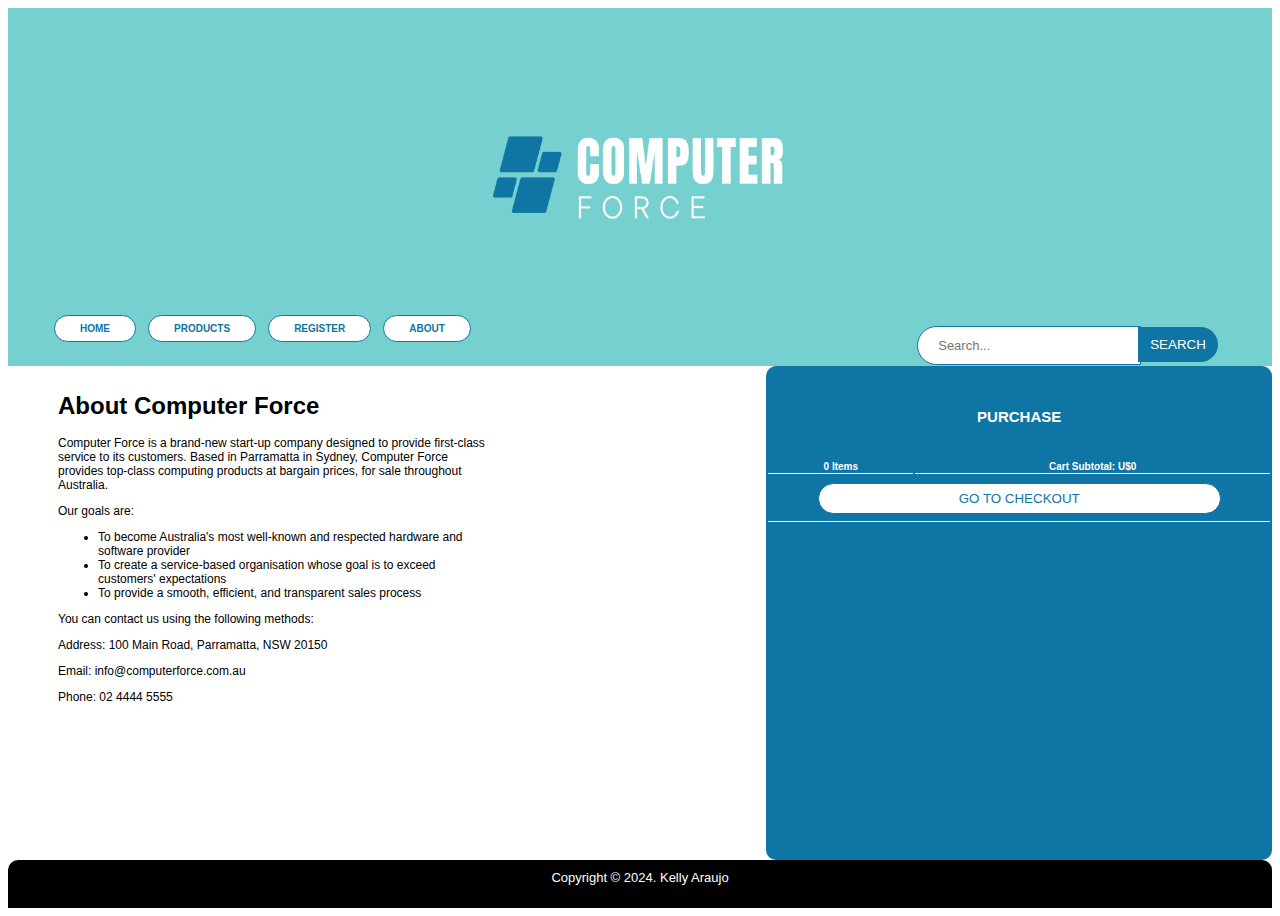
<file: about.html>
<!DOCTYPE html>
<html lang="en">
<head>
    <meta charset="UTF-8">
    <meta name="viewport" content="width=device-width, initial-scale=1.0">
    <title>Home</title>
    <link rel="stylesheet" href="about.css">
</head>
<body>
    <div class="container">
        <header>
            <div class="img-container">
                <img src="img/logo.png" alt="Logo Computer Force">
            </div>
        </header>

        <menu>
             <li>
                 <a href="Index.html" style="text-decoration:none" class="button">HOME</a>
                 <a href="products.html" style="text-decoration:none" class="button">PRODUCTS</a>
                 <a href="register.html" style="text-decoration:none" class="button">REGISTER</a>
                 <a href="about.html" style="text-decoration:none" class="button">ABOUT</a>
            </li>
                <li class="right">
                    <form class="searchbox" action="busca.html" method="get">
                        <input class="search" type="text" placeholder="Search...">
                        <button class="btn-busca">SEARCH</button>
                    </form>
                </li>
        </menu>

        <main>
            <h2>PURCHASE</h2>
            <table>
                <tr>
                    <td>0 Items</td>
                    <td>Cart Subtotal: U$0</td>
                </tr>
                <tr>
                    <td colspan="2"><button class="btn-checkout">GO TO CHECKOUT</button></td>
                </tr>
            </table>
        </main>


        <div id="sidebar">
            <h1>About Computer Force</h1>
            <p>Computer Force is a brand-new start-up company designed to provide first-class service to its customers. Based in Parramatta in Sydney, Computer Force provides top-class computing products at bargain prices, for sale throughout Australia.</p>
            <p>Our goals are:</p>
            <ul>
                <li>To become Australia's most well-known and respected hardware and software provider</li>
                <li>To create a service-based organisation whose goal is to exceed customers' expectations</li>
                <li>To provide a smooth, efficient, and transparent sales process</li>
            </ul>
            <p>You can contact us using the following methods:</p>
            <p>Address: 100 Main Road, Parramatta, NSW 20150</p>
            <p>Email: info@computerforce.com.au</p>
            <p>Phone: 02 4444 5555</p>
        </div>
        <footer>Copyright © 2024. Kelly Araujo</footer>
    </div>
</body>
</html>
</file>
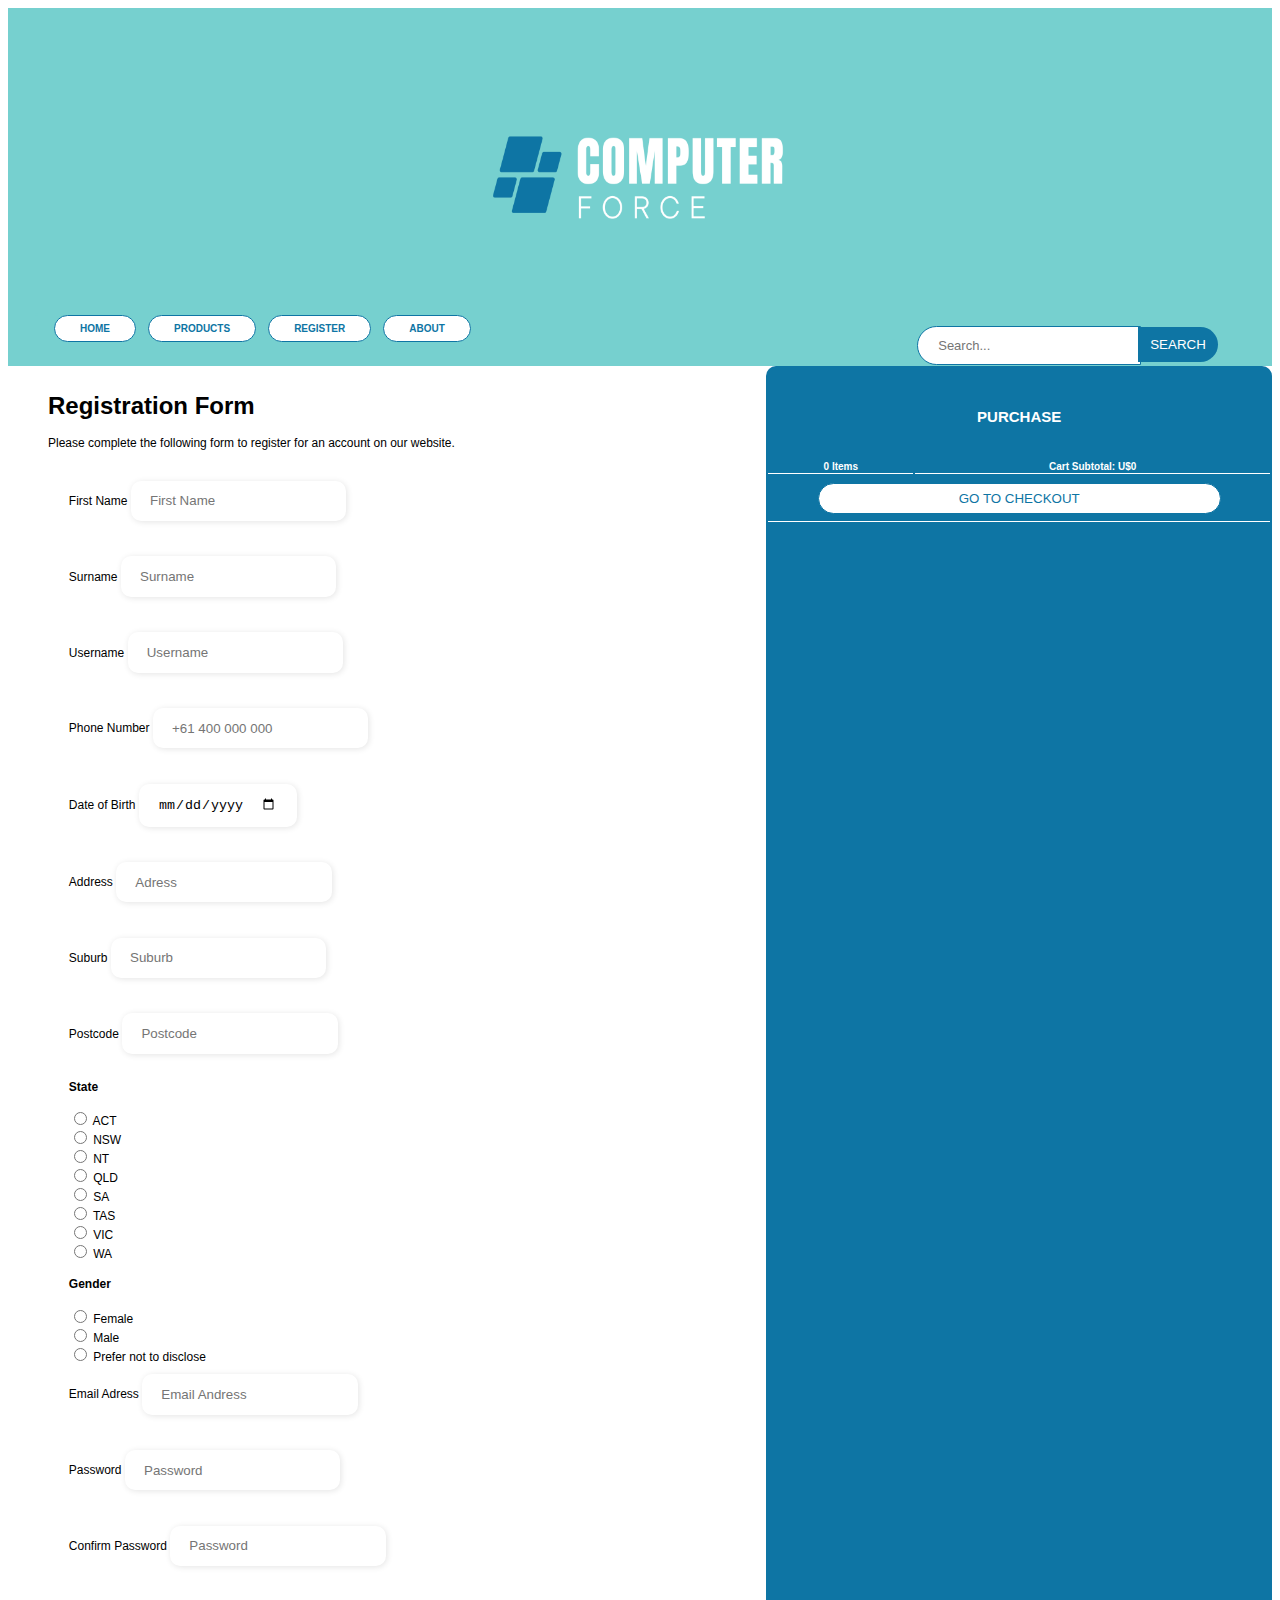
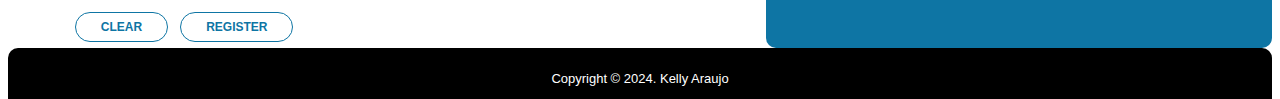
<file: register.html>
<!DOCTYPE html>
<html lang="en">
<head>
    <meta charset="UTF-8">
    <meta name="viewport" content="width=device-width, initial-scale=1.0">
    <title>Home</title>
    <link rel="stylesheet" href="main.css">
</head>
<body>
    <div class="container">
        <header>
            <div class="img-container">
                <img src="img/logo.png" alt="Logo Computer Force">
            </div>
            <link rel="stylesheet" href="register.css">
        </header>

        <menu>
             <li>
                 <a href="Index.html" style="text-decoration:none" class="button">HOME</a>
                 <a href="products.html" style="text-decoration:none" class="button">PRODUCTS</a>
                 <a href="register.html" style="text-decoration:none" class="button">REGISTER</a>
                 <a href="about.html" style="text-decoration:none" class="button">ABOUT</a>
                </li>
                <li class="right">
                    <form class="searchbox" action="busca.html" method="get">
                        <input class="search" type="text" placeholder="Search...">
                        <button class="btn-busca">SEARCH</button>
                    </form>
                </li>
        </menu>

        <main>
            <h2>PURCHASE</h2>
            <table>
                <tr>
                    <td>0 Items</td>
                    <td>Cart Subtotal: U$0</td>
                </tr>
                <tr>
                    <td colspan="2"><button class="btn-checkout">GO TO CHECKOUT</button></td>
                </tr>
            </table>
        </main>



        <div id="sidebar">
            <div class= "regis-container">
                <div class="form">
                        <div class="form-hearder">
                            <div class="title">
                                <h1>Registration Form</h1>
                                Please complete the following form to register for an account on our website.
                            </div>
                        </div>

                        <div class="imput-group">

                            <div class="input-box">
                                <label for="firstname">First Name</label>
                                <input id="firstname" type="text" name="Firstname" placeholder="First Name" required>
                            </div>

                            <div class="input-box">
                                <label for="surname">Surname</label>
                                <input id="surname" type="text" name="Surname" placeholder="Surname" required>
                            </div>

                            <div class="input-box">
                                <label for="username">Username</label>
                                <input id="username" type="text" name="Username" placeholder="Username" required>
                            </div>

                            <div class="input-box">
                                <label for="number">Phone Number</label>
                                <input id="number" type="tel" name="number" placeholder="+61 400 000 000">
                            </div>

                            <div class="input-box">
                                <label for="date">Date of Birth</label>
                                <input id="date" type="date" name="date">
                            </div>

                            
                            <div class="input-box">
                                <label for="address">Address</label>
                                <input id="address" type="text" name="address" placeholder="Adress" required>
                            </div>

                            <div class="input-box">
                                <label for="suburb">Suburb</label>
                                <input id="suburb" type="text" name="suburb" placeholder="Suburb" required>
                            </div>

                            <div class="input-box">
                                <label for="postcode">Postcode</label>
                                <input id="postcode" type="text" name="postcode" placeholder="Postcode" required>
                            </div>

                                    <div class="state-input">
                                        <div class="state-title">
                                            <h4>State</h4>
                                        </div>
                            
                                      <div class="state-group">
                                    <div class="state-input">
                                        <input type="radio" id="act" name="state">
                                        <label for="act">ACT</label>
                                    </div>
    
                                    <div class="state-input">
                                        <input type="radio" id="nsw" name="state">
                                        <label for="nsw">NSW</label>
                                    </div>
    
                                    <div class="state-input">
                                        <input type="radio" id="nt" name="state">
                                        <label for="nt">NT</label>
                                    </div>

                                    <div class="state-input">
                                        <input type="radio" id="qld" name="state">
                                        <label for="qld">QLD</label>
                                    </div>
                                    
                                    <div class="state-input">
                                        <input type="radio" id="sa" name="state">
                                        <label for="sa">SA</label>
                                    </div>

                                    <div class="state-input">
                                        <input type="radio" id="tas" name="state">
                                        <label for="tas">TAS</label>
                                    </div>

                                    <div class="state-input">
                                        <input type="radio" id="vic" name="state">
                                        <label for="vic">VIC</label>
                                    </div>

                                    <div class="state-input">
                                        <input type="radio" id="wa" name="state">
                                        <label for="wa">WA</label>
                                    </div>

                                    <div class="gender-input">
                                        <div class="gender-title">
                                            <h4>Gender</h4>
                                        </div>
        
                                        <div class="gender-group">
                                            <div class="gender-input">
                                                <input type="radio" id="female" name="gender">
                                                <label for="female">Female</label>
                                            </div>
            
                                            <div class="gender-input">
                                                <input type="radio" id="male" name="gender">
                                                <label for="male">Male</label>
                                            </div>
            
                                            <div class="gender-input">
                                                <input type="radio" id="none" name="gender">
                                                <label for="none">Prefer not to disclose</label>
                                            </div>
                                            
                           <div class="input-box">
                                <label for="email">Email Adress</label>
                                <input id="email" type="email" name="Email" placeholder="Email Andress" required>
                            </div>

                            <div class="input-box">
                                <label for="password">Password</label>
                                <input id="password" type="password" name="Password" placeholder="Password" required>
                            </div>

                            <div class="input-box">
                                <label for="confirmpassword">Confirm Password</label>
                                <input id="confirmpassword" type="password" name="Password" placeholder="Password" required>
                            </div> 
                        </div>
                            </div>
                        </div>
                         <br>
                            <a href="#" style="text-decoration:none" class="button">CLEAR</a>
                            <a href="#" style="text-decoration:none" class="button">REGISTER</a>
                    </div>
                </div>
            </div>
        </div>
        </div>
        
        <footer>
            <p>Copyright © 2024. Kelly Araujo</p>
        </footer>

    </div>
</body>
</html>
</file>
<file: about.css>
body {
    font-family: "Inter", sans-serif;
  }
  
  .container {
    display: grid;
    height: 100vh;
    grid-template-columns: 6.0fr 4.0fr;
    grid-template-rows: 2fr 0.1fr 5.2fr 0.5fr;
    grid-template-areas:
      "header header header header"
      "menu menu menu menu"
      "sidebar main main main"
      "footer footer footer footer";
    font-weight: 800;
    color:#76D0CF;
    font-size: 10px;
  }
  
  header {
    background: #76D0CF;
    grid-area: header;
    border-radius: var(--main-radius);
    padding-top: var(--main-padding);
    text-align: center;
  }

  .img-container {
    height: 35%;
  }

  img {
    padding-top: 45px;
    height: 28vh;
    width: 47vh;
  }
  
  menu {
    background: #76D0CF;
    grid-area: menu;
    border-radius: var(--main-radius);
    margin: 0;
    padding-bottom: 2px;
    padding-top: 2px;
  }

  .button{
    float: left;
    border: solid 1px #0E75A4;
    border-radius: 20px;
    color: #0E75A4;
    background-color: white;
    transition: background-color 0.5s ease, color 0.5s ease, transform 0.5s ease;
    cursor: pointer;
    margin: 6px;
    padding: 7px 25px;
    font-size: 12;
}
.button:hover{
    background-color: #0E75A4;
    color: white;
    transform: scale(1.2)
}

.searchbox {

    padding-right: 50px;
    padding-bottom: 5px;
}

.search{
    border-radius: 20px 0px 0px 20px;
    border: solid 1px #0E75A4;
	width:200px;
	height:35px;
	top:6px;
	right:-2px;
	outline:none;
	background:#FFF;
	color:#000000;
	position:relative;	
	font-size:13px;
    padding-left: 20px;

}

.btn-busca{
	width:80px;
	height:35px;
	border-radius:0.1px 20px 20px 0.1px;
	background:#0E75A4;
    color: white;
	cursor:pointer;
	top:5px;
	left:-4px;
	position:relative;
    border: none;
  
}
li.right { 
    float:right;
    padding-left: 10px;
}

  
main {
    background: #0E75A4;;
    grid-area: main;
    border-radius: 10px;
    padding-top: 30px;
    color: #FFF;
    text-align: center;
}

table {
    width: 100%;
    color: #FFF;
    text-align: center;
    padding-top: 20px;
    
}

td {
    border-bottom: 1px solid #FFF;
}

.btn-checkout {
    border: solid 1px #0E75A4;
    border-radius: 20px;
    color: #0E75A4;
    background-color: white;
    cursor: pointer;
    margin: 6px;
    padding: 7px 140px;
    font-size: 12;
}
  #sidebar {
    background: #ffffff;
    grid-area: sidebar;
    border-radius: var(--main-radius);
    padding-top: 10px;
    padding-left: 50px;
    padding-right: 280px;
    color:#000000;
    font-size: 12px;
    font-weight: normal;
  }
  
  footer {
    grid-gap: 5px;
    background: #000000;
    grid-area: footer;
    text-align: center;
    border-radius: var(--main-radius);
    padding-top: 10px;
    color:#FFF;
    font-weight: normal;
    font-size: 13px;
    border-radius: 10px 10px 0px 0px;
    
    
  }
  
  a {
    text-align: center;
    display: block;
    font-family: inherit;
    text-decoration: none;
    font-weight: bold;
    margin: 1rem;
  }
  
  @media only screen and (max-width: 550px) {
    .container {
      grid-template-columns: 1fr 1fr;
      grid-template-rows: 0.5fr 2.2fr 1fr;
      grid-template-areas:
        "header"
        "menu"
        "sidebar"
        "main"
        "footer";
    }
  }
</file>
<file: main.css>
body {
    font-family: "Inter", sans-serif;
  }
  
  .container {
    display: grid;
    height: 100vh;
    grid-template-columns: 6.0fr 4.0fr;
    grid-template-rows: 2fr 0.1fr 5.2fr 0.5fr;
    grid-template-areas:
      "header header header header"
      "menu menu menu menu"
      "sidebar main main main"
      "footer footer footer footer";
    font-weight: 800;
    color:#76D0CF;
    font-size: 10px;
    
  }
  
  header {
    background: #76D0CF;
    grid-area: header;
    border-radius: var(--main-radius);
    padding-top: var(--main-padding);
    text-align: center;
  }

  .img-container {
    height: 35%;
  }

  img {
    padding-top: 45px;
    height: 28vh;
    width: 47vh;
  }
  
  menu {
    background: #76D0CF;
    grid-area: menu;
    border-radius: var(--main-radius);
    margin: 0;
    padding-bottom: 2px;
    padding-top: 2px;
    float: inline-end;
    
  }

  .button{
    float: left;
    border: solid 1px #0E75A4;
    border-radius: 20px;
    color: #0E75A4;
    background-color: white;
    transition: background-color 0.5s ease, color 0.5s ease, transform 0.5s ease;
    cursor: pointer;
    margin: 6px;
    padding: 7px 25px;
    font-size: 12;
}
.button:hover{
    background-color: #0E75A4;
    color: white;
    transform: scale(1.2)
}

.searchbox {

    padding-right: 10px;
    padding-bottom: 5px;
}

.search{
  border-radius: 20px 0px 0px 20px;
  border: solid 1px #0E75A4;
	width:200px;
	height:32px;
	top:6px;
	right:-2px;
	outline:none;
	background:#FFF;
	color:#000000;
	position:relative;	
	font-size:13px;
    padding-left: 20px;

}

.btn-busca{
	width:80px;
	height:35px;
	border-radius:0.1px 20px 20px 0.1px;
	background:#0E75A4;
    color: white;
	cursor:pointer;
	top:5px;
	left:-4px;
	position:relative;
    border: none;
  
}
li.right { 
    float:right;
    padding-left: 10px;
}

  
main {
    background: #0E75A4;;
    grid-area: main;
    border-radius: 10px;
    padding-top: 30px;
    color: #FFF;
    text-align: center;
}

table {
    width: 100%;
    color: #FFF;
    text-align: center;
    padding-top: 20px;
    
}

td {
    border-bottom: 1px solid #FFF;
}
.btn-checkout {

    border: solid 1px #0E75A4;
    border-radius: 20px;
    color: #0E75A4;
    background-color: white;
    cursor: pointer;
    margin: 6px;
    padding: 7px 140px;
    font-size: 12;

    
}
  #sidebar {
    background: #ffffff;
    grid-area: sidebar;
    border-radius: var(--main-radius);
    padding-top: 10px;
    padding-left: 40px;
    color:#000000;
    font-size: 12px;
    font-weight: normal;
  }

.products {
    display: flex;
    justify-content:space-between;
    flex-wrap: wrap;
}

.product {
    text-align: center;
    cursor: pointer;
}
.product img {
    width: 40vh;
    height: 30vh;
    border-radius: 20px;
}
  
  
footer {
    grid-gap: 5px;
    background: #000000;
    grid-area: footer;
    text-align: center;
    border-radius: var(--main-radius);
    padding-top: 10px;
    color:#FFF;
    font-weight: normal;
    font-size: 13px;
    border-radius: 10px 10px 0px 0px;
  
  a {
    text-align: center;
    display: block;
    font-family: inherit;
    text-decoration: none;
    font-weight: bold;
    margin: 0;
    padding: 0;
  }
  
  @media only screen and (max-width: 550px) {
    .container {
      grid-template-columns: 1fr 1fr;
      grid-template-rows: 0.5fr 2.2fr 1fr;
      grid-template-areas:
        "header"
        "menu"
        "sidebar"
        "main"
        "footer";
    }
  }
</file>
<file: register.css>
body {
    font-family: "Inter", sans-serif;
  }
  
  .container {
    display: grid;
    height: 100vh;
    grid-template-columns: 6.0fr 4.0fr;
    grid-template-rows: 2fr 0.1fr 5.2fr 0.5fr;
    grid-template-areas:
      "header header header header"
      "menu menu menu menu"
      "sidebar main main main"
      "footer footer footer footer";
    font-weight: 800;
    color:#76D0CF;
    font-size: 10px;
  }
  
  header {
    background: #76D0CF;
    grid-area: header;
    border-radius: var(--main-radius);
    padding-top: var(--main-padding);
    text-align: center;
  }

  .img-container {
    height: 35%;
  }

  img {
    padding-top: 45px;
    height: 28vh;
    width: 47vh;
  }
  
  menu {
    background: #76D0CF;
    grid-area: menu;
    border-radius: var(--main-radius);
    margin: 0;
    padding-bottom: 2px;
    padding-top: 2px;
  }

  .button{
    float: left;
    border: solid 1px #0E75A4;
    border-radius: 20px;
    color: #0E75A4;
    background-color: white;
    transition: background-color 0.5s ease, color 0.5s ease, transform 0.5s ease;
    cursor: pointer;
    margin: 6px;
    padding: 7px 25px;
    font-size: 12;
}
.button:hover{
    background-color: #0E75A4;
    color: white;
    transform: scale(1.2)
}

.searchbox {

    padding-right: 50px;
    padding-bottom: 5px;
}

.search{
    border-radius: 20px 0px 0px 20px;
    border: solid 1px #0E75A4;
	width:200px;
	height:35px;
	top:6px;
	right:-2px;
	outline:none;
	background:#FFF;
	color:#000000;
	position:relative;	
	font-size:13px;
    padding-left: 20px;

}

.btn-busca{
	width:80px;
	height:35px;
	border-radius:0.1px 20px 20px 0.1px;
	background:#0E75A4;
    color: white;
	cursor:pointer;
	top:5px;
	left:-4px;
	position:relative;
    border: none;
  
}
li.right { 
    float:right;
    padding-left: 10px;
}

  
main {
    background: #0E75A4;;
    grid-area: main;
    border-radius: 10px;
    padding-top: 30px;
    color: #FFF;
    text-align: center;
}

table {
    width: 100%;
    color: #FFF;
    text-align: center;
    padding-top: 20px;
    
}

td {
    border-bottom: 1px solid #FFF;
}
.btn-checkout {

    border: solid 1px #0E75A4;
    border-radius: 20px;
    color: #0E75A4;
    background-color: white;
    cursor: pointer;
    margin: 6px;
    padding: 7px 140px;
    font-size: 12;

    
}
  #sidebar {
    background: #ffffff;
    grid-area: sidebar;
    border-radius: var(--main-radius);
    padding-top: 10px;
    padding-left: 40px;
    color:#000000;
    font-size: 12px;
    font-weight: normal;
    font-size: 12px;
    font-weight: normal;
    display: flex;
  
  }

.form {
align-items: center;
flex-direction: colum;

}
.imput-group {
  flex-wrap: wrap;
  justify-content: space-between;
  padding: 1.3rem;
}

.input-box {

  flex-direction: column;
  margin-bottom: 1rem;
}

.input-box input {
margin: 0.6rem 0;
padding: 0.8rem 1.2rem;
border: none;
border-radius: 10px;
box-shadow: 1px 1px 6px #0000001c;
}  

.input-box input:hover {
  background-color: #76D0CF;
}


 footer {
    grid-gap: 5px;
    background: #000000;
    grid-area: footer;
    text-align: center;
    border-radius: var(--main-radius);
    padding-top: 10px;
    color:#FFF;
    font-weight: normal;
    font-size: 13px;
    border-radius: 10px 10px 0px 0px;
  }
  
  a {
    text-align: center;
    display: block;
    font-family: inherit;
    text-decoration: none;
    font-weight: bold;
    margin: 1rem;
  }
  
  @media only screen and (max-width: 550px) {
    .container {
      grid-template-columns: 1fr 1fr;
      grid-template-rows: 0.5fr 2.2fr 1fr;
      grid-template-areas:
        "header"
        "menu"
        "sidebar"
        "main"
        "footer";
    }
  }
</file>
